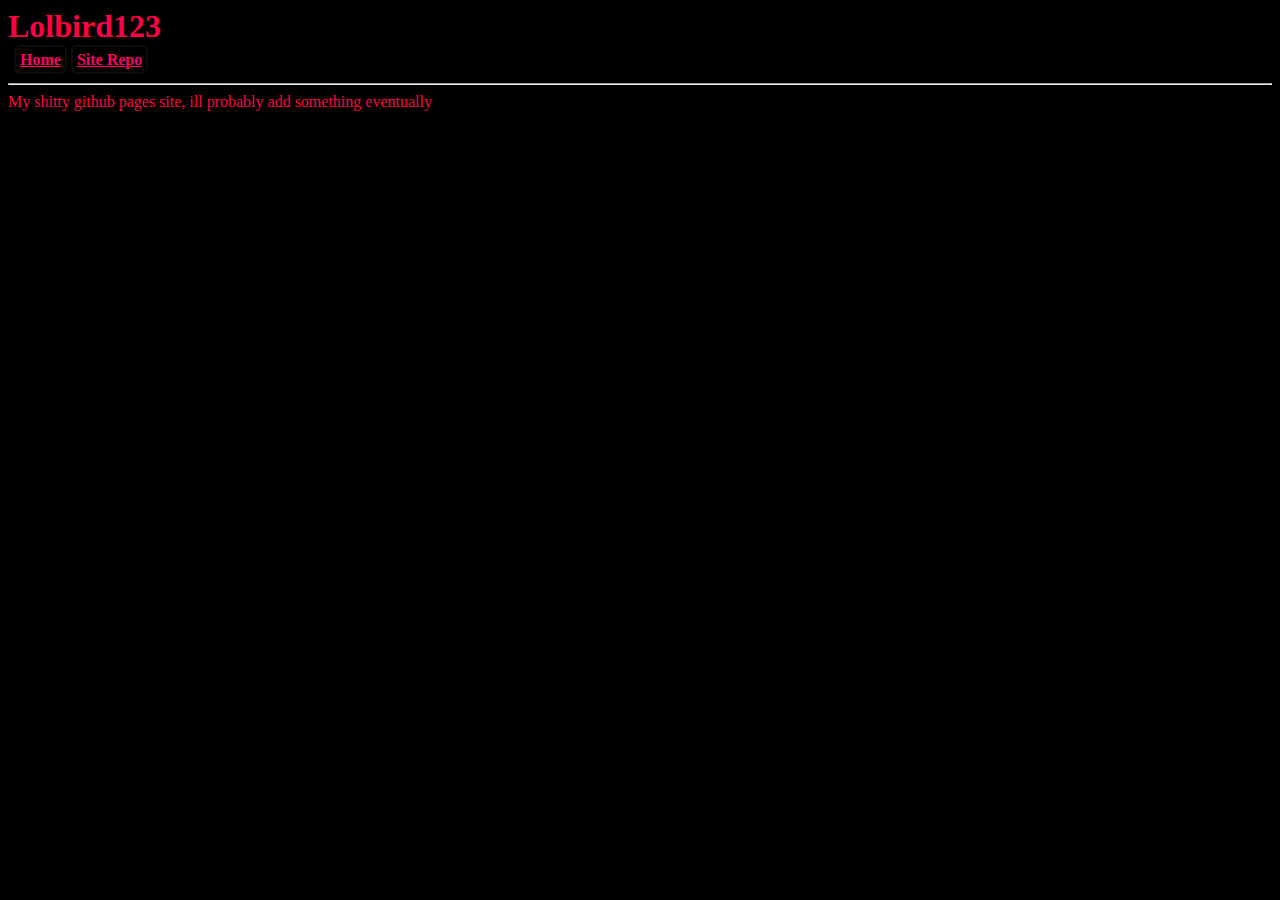
<file: index.html>
<!DOCTYPE html>
<html>
  <head>
    <meta charset="utf-8">
    <meta name="viewport" content="width=device-width, initial-width=1">
    <title>Lolbird123</title>
    <link rel="stylesheet" href="style.css">
    <link rel="icon" href="favicon.ico" type="image/x-icon">
  </head>
  <body>
    <h1>Lolbird123</h1><br>
    <div id="navbar">
      <a class="nav" href="index.html">Home</a>
      <a class="nav" href="https://github.com/Lolbird123/web/">Site Repo</a>
    </div>
    <hr>
    <p>My shitty github pages site, ill probably add something eventually</p>
  </body>
</html>
</file>
<file: style.css>
body { background-color: #000000; }

h1, h2, h3, h4, h5, h6, p {
  display: inline;
  color: #ff0044;
}

a.nav {
  padding: 4px;
  border: 2px solid #0d0d0d;
  border-radius: 6px;
  font-weight: bold;
  color: #ff0066;
}
#navbar { padding: 6px; }

hr { color: #008df9; }
</file>
